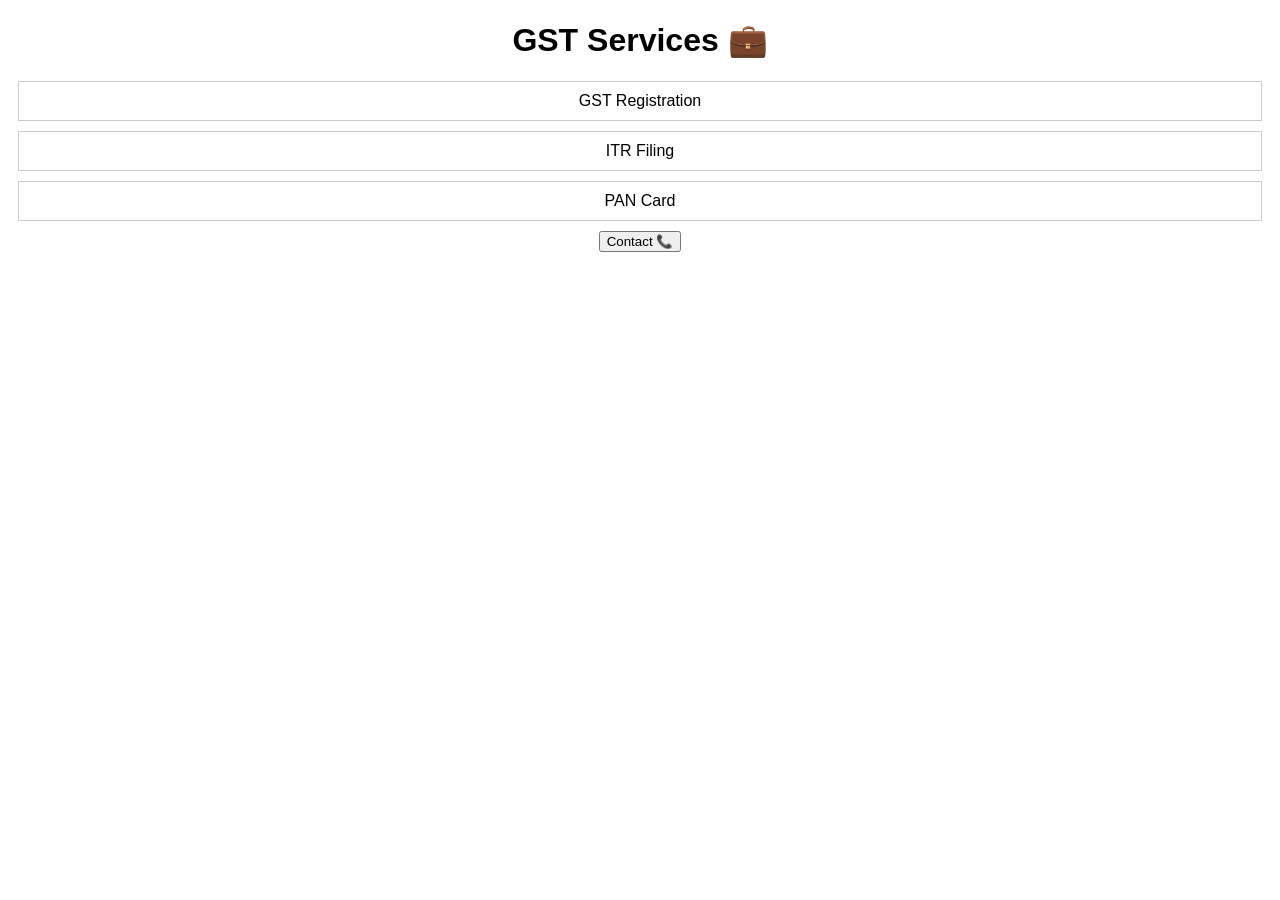
<file: gst.html>
<!DOCTYPE html>
<html>
<head>
  <link rel="stylesheet" href="style.css">
</head>

<body>

<h1>GST Services 💼</h1>

<div>GST Registration</div>
<div>ITR Filing</div>
<div>PAN Card</div>

<button onclick="alert('Contact on WhatsApp')">
  Contact 📞
</button>

</body>
</html>
</file>
<file: style.css>
body {
  font-family: Arial;
  text-align: center;
}

.post {
  margin: 10px;
}

.post img {
  width: 90%;
  border-radius: 10px;
}

div {
  margin: 10px;
  padding: 10px;
  border: 1px solid #ccc;
}
</file>
